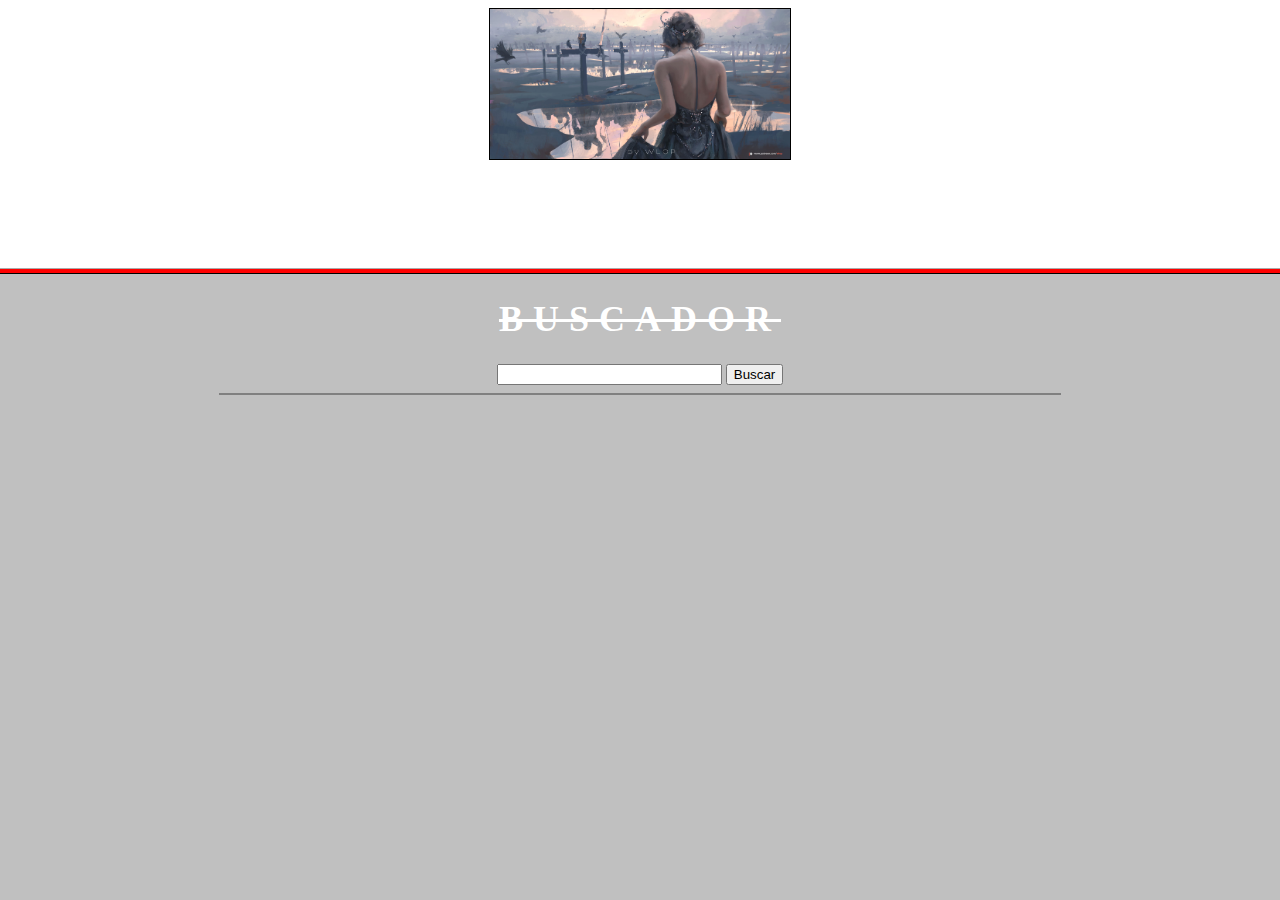
<file: index.html>
<html>
    <head>
        <script>
          //javascript//
        </script>
        <style>
          //css//
        </style>
    </head>
          <frameset rows ="30%,*" frameborder="yes" bordercolor="#FF0000" scrolling="no">
            <frame name="superior" src="Logo.html"></frame>
            <frame name="center" src="Buscador.html">
          </frameset>
          gg
</html>
</file>
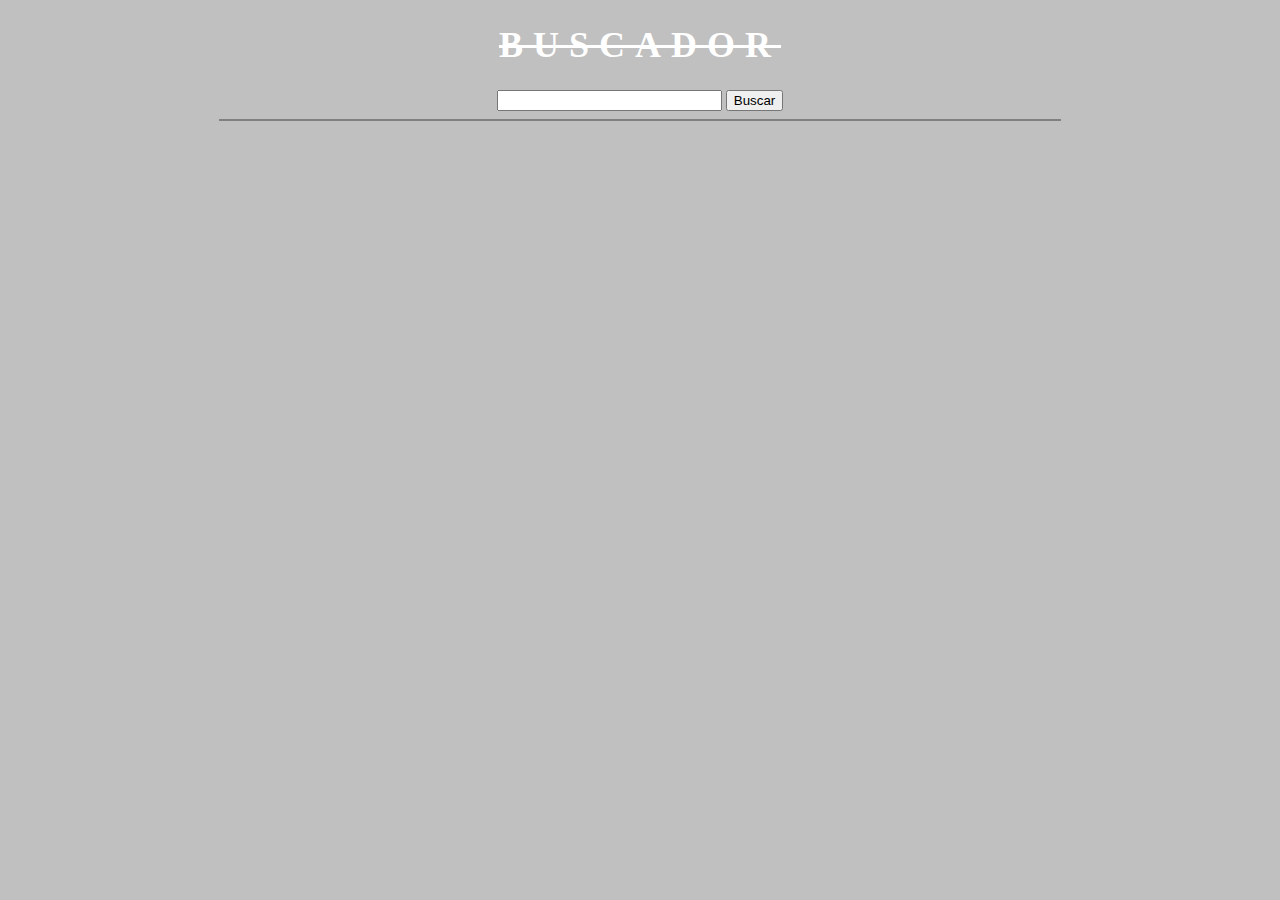
<file: Buscador.html>
<!DOCTYPE html>
<html lang="en" dir="ltr">
  <head>
    <meta charset="utf-8">
    <title></title>
    <link rel="stylesheet" href="Recursos/CSS/Estilos.css" type="text/css">
  </head>
<body  class="textDefaultColor"  leftmargin="40" topmargin="20" marginwith="40" marginheigth ="40">
    <div id="title">
      <h1 class="title" >BUSCADOR</h1>
    </div>
    <script type="text/javascript">
      var comp = document.getElementByld('boxS').value;//error no existe la funcion :c, buscar manera de retornar el texto ingresado
        function VerficarEntrada() {
          var exc = 'lolis';// Probar con let
          //if (exc==comp) {// buscar una forma de comparar cadenas
            document.write("Cuidado Sportacus.jpg<br>");
            document.write(":)");
          //}
        }
    </script>
    <form>
      <input type="text" size="25" maxlength="150" id="boxS">
    <input type="button" value="Buscar" onClick="VerficarEntrada()">
    </form>
    <hr align ="center" width="70%" noshade>
</body>
</html>
</file>
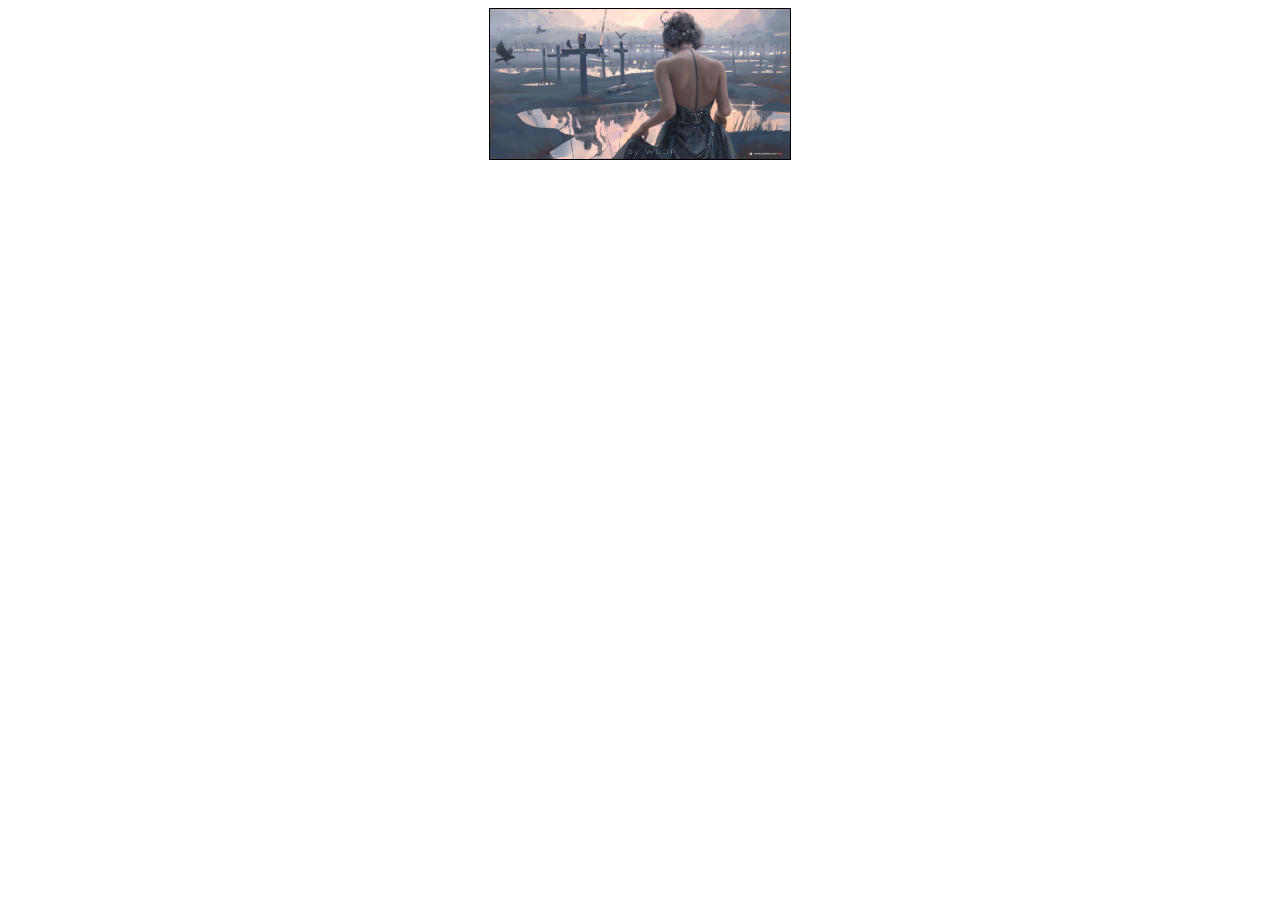
<file: Logo.html>
<!DOCTYPE html>
<html lang="en" dir="ltr">
  <head>
    <meta charset="utf-8">
    <title></title>
  </head>
<body align="center">
      <img src="Recursos/Imagenes/1f.jpg" border="1" width="300" height="150">
</body>
</html>
</file>
<file: Recursos/CSS/Estilos.css>
body{
  background-color: #C0C0C0;
}
.textDefaultColor{
  text-align: center;
  color:#FF0000;
}
#title{
  color:#FFFFFF;
  text-align: center;
  font-family: verdana;
  font-size: 18px;
  text-decoration: line-through;
  letter-spacing: 10px;
  word-spacing: 30px;
}
#boxsearch{
  text-align: center;
  font-family: verdana;
}
</file>
